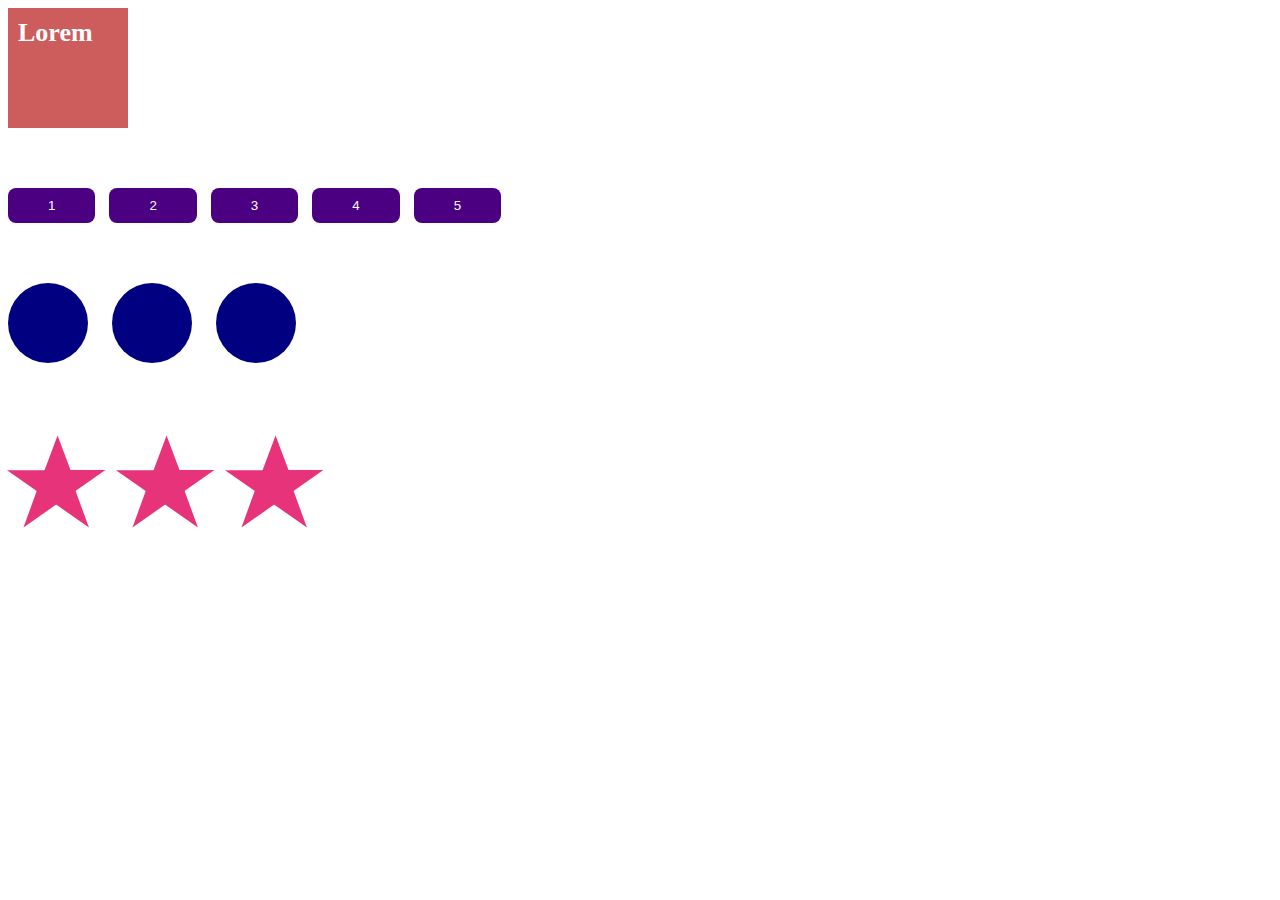
<file: elements/index.html>
<!DOCTYPE html>
<html lang="ru">
	<head>
		<meta charset="utf-8">
		<meta http-equiv="X-UA-Compatible" content="IE=edge">
		<title>JavaScript</title>

		<link rel="stylesheet" href="css/style.css">
		<link rel="icon" href="/favicon.png">
	</head>
	<body>

		<!-- <form action="">
			<input type="phone">
			<input type="text">
		</form> -->

		<div class="box" id="box">Lorem</div>

		<div class="wrapper btn-block">
			<button>1</button>
			<button>2</button>
			<button>3</button>
			<button>4</button>
			<button>5</button>
		</div>

		<div class="wrapper circle-block">
			<div class="circle"></div>
			<div class="circle"></div>
			<div class="circle"></div>
		</div>

		<div class="wrapper star-block">
			<div class="star"></div>
			<div class="star"></div>
            <div class="star"></div>
		</div>

		<script src="js/script.js"></script>
	</body>
</html>
</file>
<file: elements/css/style.css>
.wrapper {
   margin-top: 50px;
   margin-bottom: 50px;
}

.box {
   width: 100px;
   height: 100px;
   padding: 10px;
   font-size: 26px;
   font-weight: bold;
   color: white;
   background-color: indianred;
}

button {
   margin-top: 10px;
   margin-right: 10px;
   padding: 10px 40px;
   border: none;
   border-radius: 8px;
   background-color: indigo;
   color: #fff;
   cursor: pointer;
   outline: none;
}

.circle {
   display: inline-block;
   width: 80px;
   height: 80px;
   margin-top: 10px;
   margin-right: 20px;
   border-radius: 100%;
   background-color: navy;
}

.heart {
   display: inline-block;
   position: relative;
   width: 100px;
   height: 90px;
   margin-top: 10px;
}

.heart:before,
.heart:after {
   position: absolute;
   content: "";
   left: 50px;
   top: 0;
   width: 50px;
   height: 80px;
   background: red;
   -moz-border-radius: 50px 50px 0 0;
   border-radius: 50px 50px 0 0;
   -webkit-transform: rotate(-45deg);
   -moz-transform: rotate(-45deg);
   -ms-transform: rotate(-45deg);
   -o-transform: rotate(-45deg);
   transform: rotate(-45deg);
   -webkit-transform-origin: 0 100%;
   -moz-transform-origin: 0 100%;
   -ms-transform-origin: 0 100%;
   -o-transform-origin: 0 100%;
   transform-origin: 0 100%;
}

.heart:after {
   left: 0;
   -webkit-transform: rotate(45deg);
   -moz-transform: rotate(45deg);
   -ms-transform: rotate(45deg);
   -o-transform: rotate(45deg);
   transform: rotate(45deg);
   -webkit-transform-origin: 100% 100%;
   -moz-transform-origin: 100% 100%;
   -ms-transform-origin: 100% 100%;
   -o-transform-origin: 100% 100%;
   transform-origin: 100% 100%;
}

.star {
   display: inline-block;
   margin: 50px 0;
   margin-right: 5px;
   height: 0;
   width: 0;
   position: relative;
   border-right: 50px solid transparent;
   border-bottom: 35px solid #E7337A;
   border-left: 50px solid transparent;
   transform: rotate(35deg);
}
.star:before,
.star:after {
   content: "";
   height: 0;
   width: 0;
   position: absolute;
}
.star:before {
   top: -26px;
   left: -32px;
   border-bottom: 40px solid #E7337A;
   border-left: 15px solid transparent;
   border-right: 15px solid transparent;
   transform: rotate(-35deg);
}
.star:after {
   top: 2px;
   left: -53px;
   border-right: 50px solid transparent;
   border-bottom: 35px solid #E7337A;
   border-left: 50px solid transparent;
   transform: rotate(-70deg);
}
</file>
